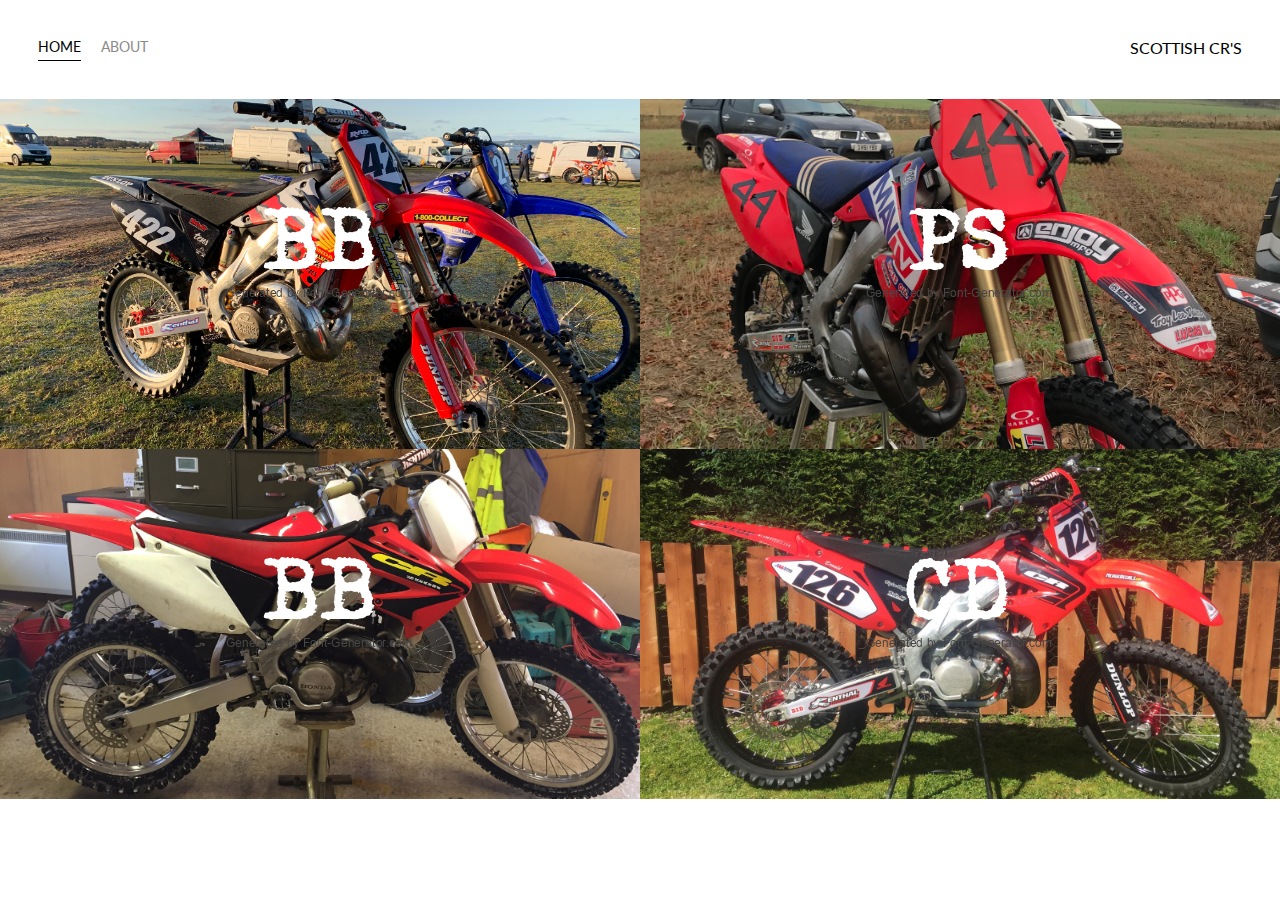
<file: index.html>
<!DOCTYPE html>
<html>
<head>
	<meta charset="UTF-8">
	<title>Index</title>
	<link href="https://fonts.googleapis.com/css2?family=Lato&display=swap" rel="stylesheet">
	<link rel="stylesheet" href="style.css">
</head>
<body>
	<div class="container">
		<div class="nav-wrapper">
			<div class="left-side">
				<div class="nav-link-wrapper active-nav-link">
					<a href="index.html">Home</a>
				</div>

				<div class="nav-link-wrapper">
					<a href="about.html">About</a>
				</div>
			</div>

			<div class="right-side>">
				<div class="brand">
					<div>SCOTTISH CR'S</div>
				</div>
			</div>
		</div>

		<div class="content-wrapper">
			<div class="portfolio-items-wrapper">

				<div class="portfolio-item-wrapper">
					<div class="portfolio-img-background" style="background-image:url(images/portfolio1.jpeg)"></div>

					<div class="img-text-wrapper">
						<div class="logo-wrapper">
							<img src="images/logos/bb-logo.png">
						</div>

						<div class="subtitle">
							2007 CR250R
						</div>

				</div>
			</div>

			<div class="portfolio-item-wrapper">
				<div class="portfolio-img-background" style="background-image:url(images/portfolio2.jpeg)"></div>

				<div class="img-text-wrapper">
					<div class="logo-wrapper">
						<img src="images/logos/ps-logo.png">
					</div>

					<div class="subtitle">
						2004 CR125R
					</div>

			</div>
		</div>

			<div class="portfolio-item-wrapper">
				<div class="portfolio-img-background" style="background-image:url(images/portfolio3.jpeg)"></div>

				<div class="img-text-wrapper">
					<div class="logo-wrapper">
						<img src="images/logos/bb-logo.png">
					</div>

					<div class="subtitle">
						2002 CR250R
					</div>

			</div>
		</div>

			<div class="portfolio-item-wrapper">
				<div class="portfolio-img-background" style="background-image:url(images/portfolio4.jpeg)"></div>

				<div class="img-text-wrapper">
					<div class="logo-wrapper">
						<img src="images/logos/cd-logo.png">
					</div>

					<div class="subtitle">
						2005 CR250R
					</div>

			</div>
		</div>
	</div>
</body>
<script>
	const portfolioItems = document.querySelectorAll('.portfolio-item-wrapper')

	portfolioItems.forEach(portfolioItem => {
		portfolioItem.addEventListener('mouseover', () => {
			portfolioItem.childNodes[1].classList.add('img-darken');
		})

		portfolioItem.addEventListener('mouseout', () => {
			portfolioItem.childNodes[1].classList.remove('img-darken');
		})
	})

</script>
</html>
</file>
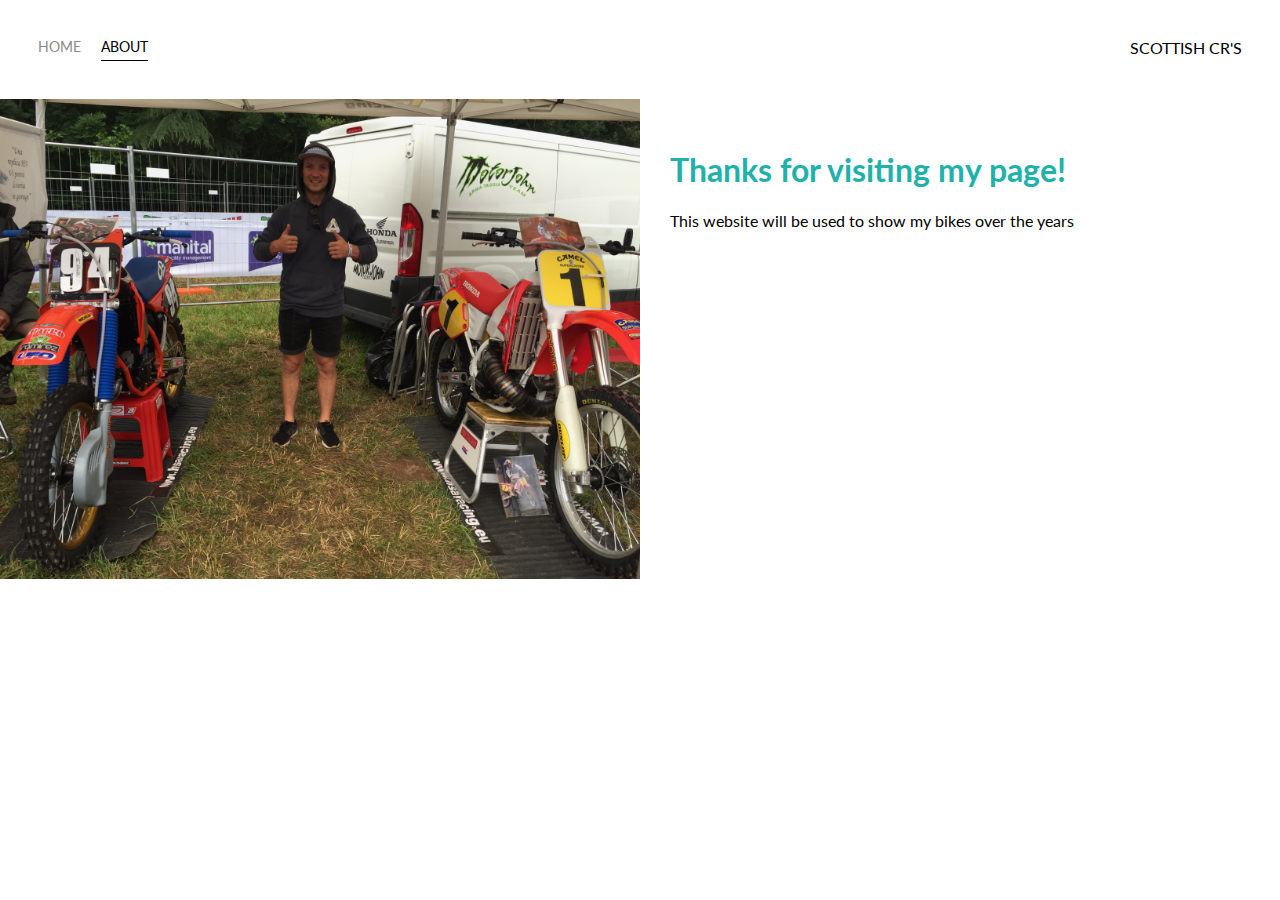
<file: about.html>
<!DOCTYPE html>
<html>
<head>
	<meta charset="UTF-8">
	<title>About</title>
	<link href="https://fonts.googleapis.com/css2?family=Lato&display=swap" rel="stylesheet">
	<link rel="stylesheet" href="style.css">
</head>
<body>
	<div class="container">
		<div class="nav-wrapper">
			<div class="left-side">
				<div class="nav-link-wrapper">
					<a href="index.html">Home</a>
				</div>

				<div class="nav-link-wrapper active-nav-link">
					<a href="about.html">About</a>
				</div>
			</div>

			<div class="right-side>">
				<div class="brand">
					<div>SCOTTISH CR'S</div>
				</div>
			</div>
		</div>

		<div class="content-wrapper">
			<div class="two-column-wrapper">
				<div class="profile-image-wrapper">
					<img src="images/profile.jpeg">
				</div>

				<div class="profile-content-wrapper">
				<h1>Thanks for visiting my page!</h1>
				<p>This website will be used to show my bikes over the years</p>
				</div>
			</div>
		</div>
	</div>
</body>
</html>
</file>
<file: style.css>
/* Master Styles */
body{
	font-family: "Lato", sans-serif;
	margin: 0px;
}

.container {
	display: grid;
	grid-template-columns: 1fr;
}

 /* Nav Styles */
.nav-wrapper {
	display: flex;
	justify-content: space-between;
	padding: 38px
}

.left-side {
	display: flex;
}

.nav-wrapper > .left-side > div {
	margin-right: 20px;
	font-size: 0.9em;
	text-transform: uppercase;
}

.nav-link-wrapper {
	height: 22px;
	border-bottom: 1px solid transparent;
	transition: border-bottom 0.5s;
}

.nav-link-wrapper a {
	color: #8a8a8a;
	text-decoration: none;
	transition: colour 0.5s;
}

.nav-link-wrapper:hover {
	border-bottom: 1px solid black

}

.nav-link-wrapper a:hover {
	color: black;
}

.active-nav-link {
	border-bottom: 1px solid black;
}

.active-nav-link a {
	color: black !important
}

/* Portfolio Styles */

.portfolio-items-wrapper {
	display: grid;
	grid-template-columns: 1fr 1fr;
}

.portfolio-item-wrapper {
	position: relative;
}

.portfolio-img-background {
	height: 350px;
	width: 100%;
	background-size: cover;
	background-position: center;
	background-repeat: no-repeat;
}

.img-text-wrapper {
	position: absolute;
	top: 0;
	display: flex;
	flex-direction: column;
	justify-content: center;
	align-items: center;
	height: 100%;
	text-align: center;
	width: 100%;
}

.logo-wrapper img {
	width: 100%;
	margin-bottom: 20px;
}

.img-text-wrapper .subtitle {
	transition: 1s;
	font-weight: 600;
	color: transparent;
}

.img-text-wrapper:hover .subtitle {
	font-weight: 600;
	color: lightseagreen;
}

.img-darken {
	transition: 1s;
	filter: brightness(10%);
}

/* About page */
.two-column-wrapper {
	display: grid;
	grid-template-columns: 1fr 1fr
}
.profile-image-wrapper img {
	width: 100%;
}

.profile-content-wrapper {
	padding: 30px;
}

.profile-content-wrapper h1 {
	color: lightseagreen;
}
</file>
